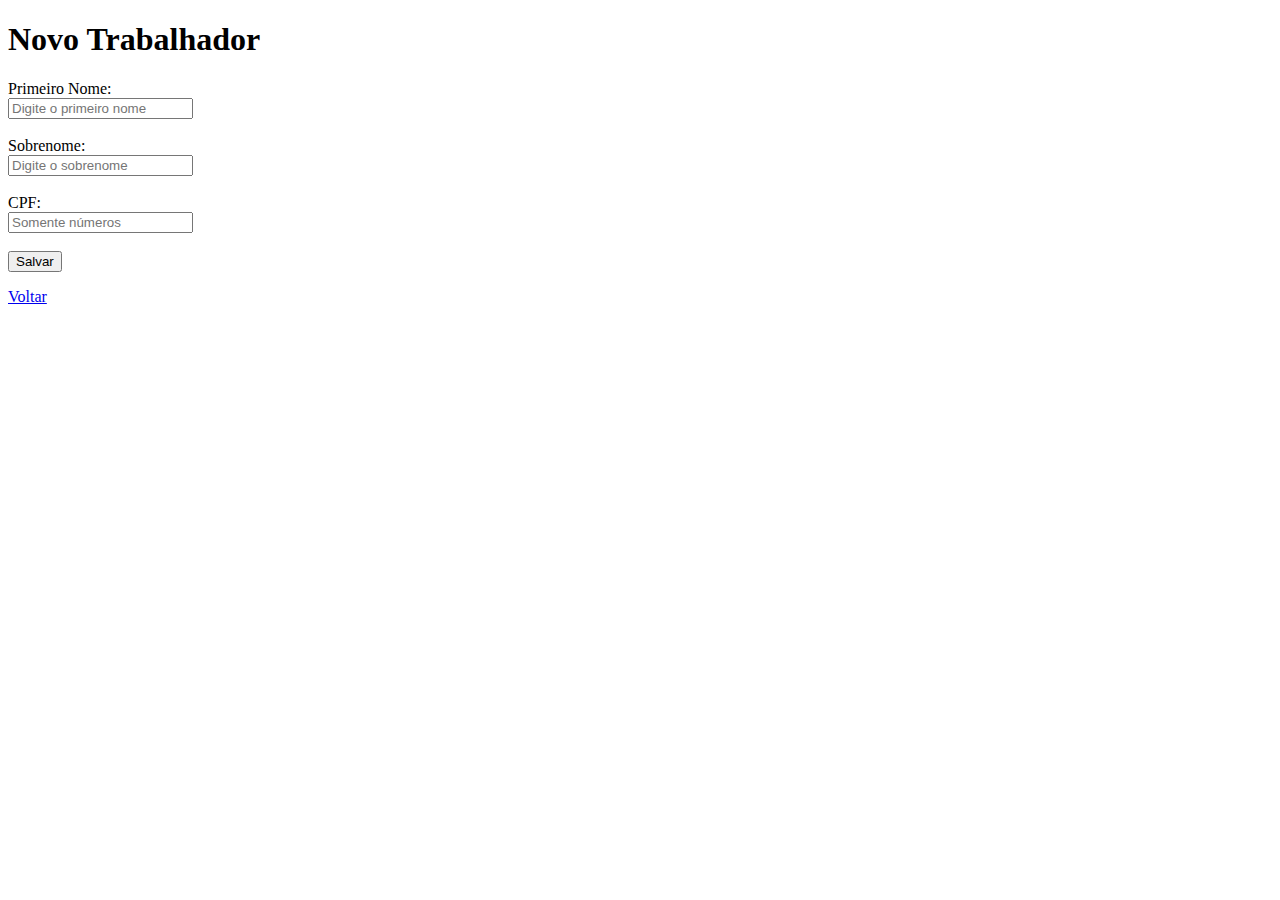
<file: app/templates/worker_create.html>
<!DOCTYPE html>
<html lang="pt-br">
<head>
    <meta charset="UTF-8">
    <meta name="viewport" content="width=device-width, initial-scale=1.0">
    <title>Criar Worker</title>
</head>
<body>
    <h1>Novo Trabalhador</h1>

    <form method="POST">

        <label for="first_name">Primeiro Nome:</label><br>
        <input type="text" id="first_name" name="first_name" placeholder="Digite o primeiro nome" required><br><br>

        <label for="last_name">Sobrenome:</label><br>
        <input type="text" id="last_name" name="last_name" placeholder="Digite o sobrenome" required><br><br>

        <label for="cpf">CPF:</label><br>
        <input type="text" id="cpf" name="cpf" placeholder="Somente números" required><br><br>

        <button type="submit">Salvar</button>
    </form>

    <p><a href="/">Voltar</a></p>
</body>
</html>
</file>
